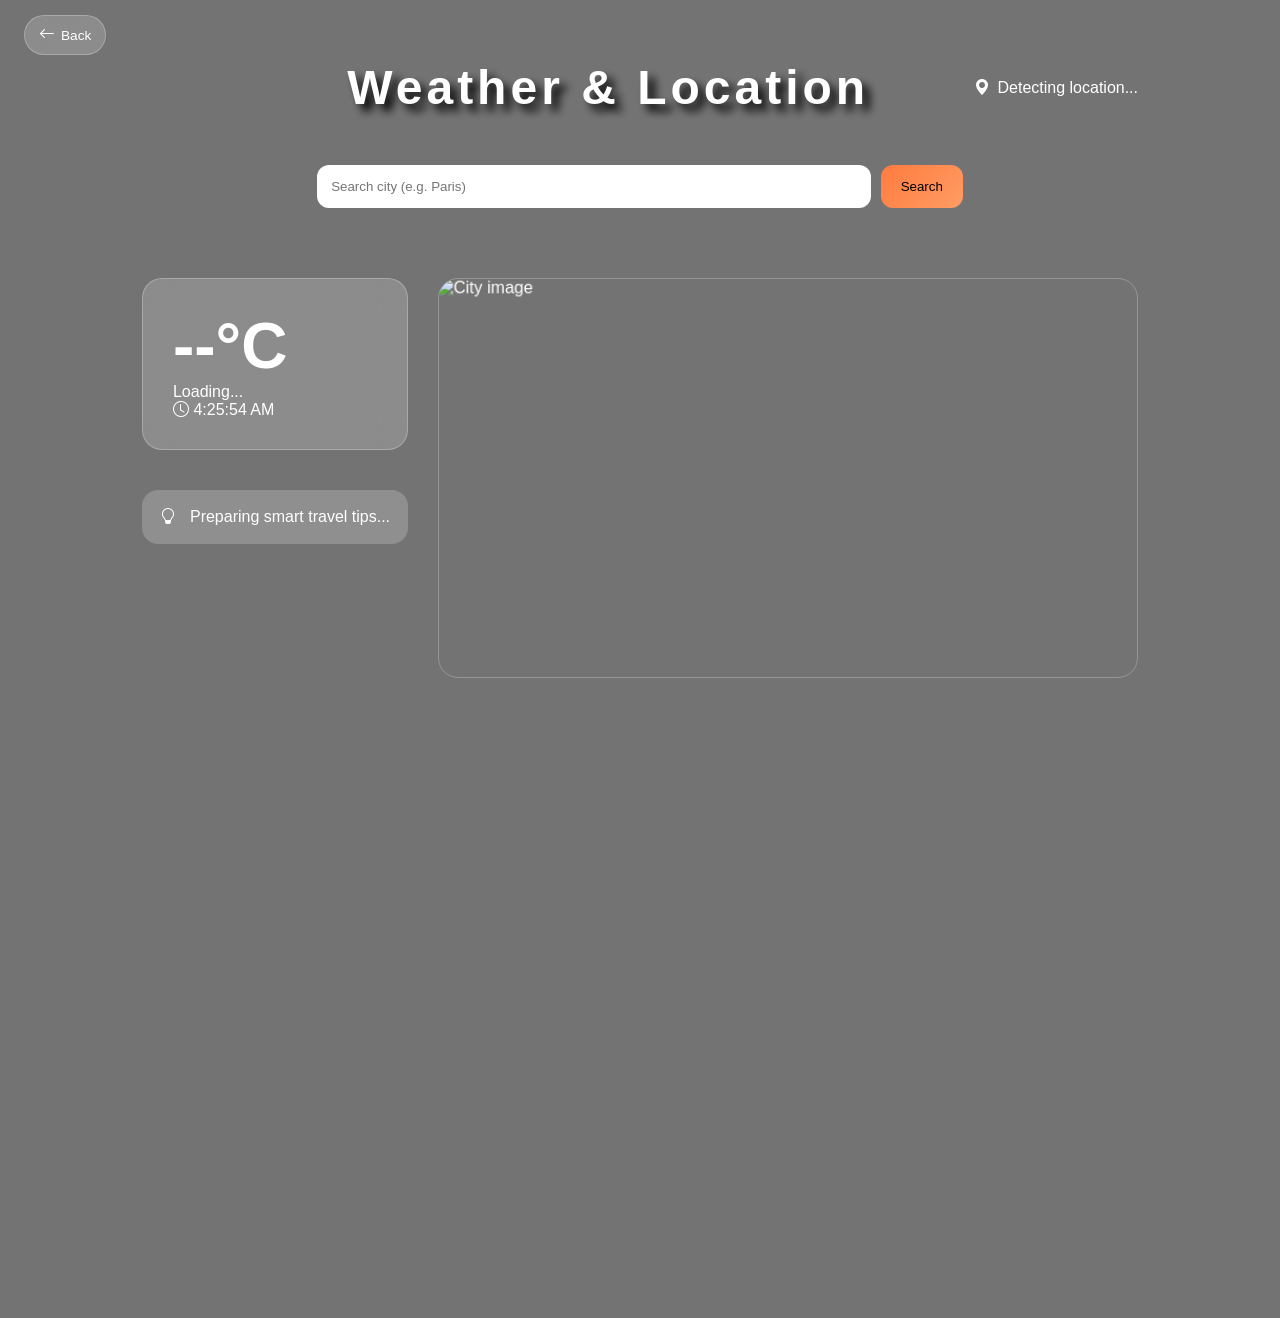
<file: map/map.html>
<!DOCTYPE html>
<html lang="en">

<head>
    <meta charset="UTF-8">
    <title>Weather & Location</title>

    <link rel="stylesheet" href="map.css">
    <link rel="stylesheet" href="https://cdn.jsdelivr.net/npm/bootstrap-icons@1.13.1/font/bootstrap-icons.min.css">
</head>

<body>
    <button class="back-btn" onclick="goBack()">
        <i class="bi bi-arrow-left"></i>
        <span>Back</span>
    </button>

    <section class="weather-hero">
        <div class="parallax-bg"></div>
        <div class="weather-overlay">
            <div>


            <div class="weather-top">
                <span></span>
                <h1>Weather & Location</h1>
                <span class="bi-geo-alt-fill" id="location">Detecting location...</span>
            </div>



            <div class="city-search">
                <input type="text" id="cityInput" placeholder="Search city (e.g. Paris)">
                <button id="cityBtn">Search</button>
                <div class="city-suggestions" id="suggestions"></div>
            </div>


            <div class="weather-row">
                <div>
                    <div class="weather-card fade-up delay-1">
                        <h1 id="temp">--°C</h1>
                        <p id="condition">Loading...</p>
                        <span id="time"><i class="bi bi-clock"></i> --:--</span>
                    </div>

                    <div class="travel-tip fade-up delay-3">
                        <i class="bi bi-lightbulb"></i>
                        <p id="tip">Preparing smart travel tips...</p>
                    </div>
                </div>


                <div class="city-image-card fade-up delay-2">
                    <img id="cityImage" alt="City image">
                </div>

            </div>





            <div class="map-card fade-up delay-4">
                <iframe id="map" loading="lazy"></iframe>
            </div>
            </div>
        </div>
    </section>
    <script src="map.js"></script>
</body>

</html>
</file>
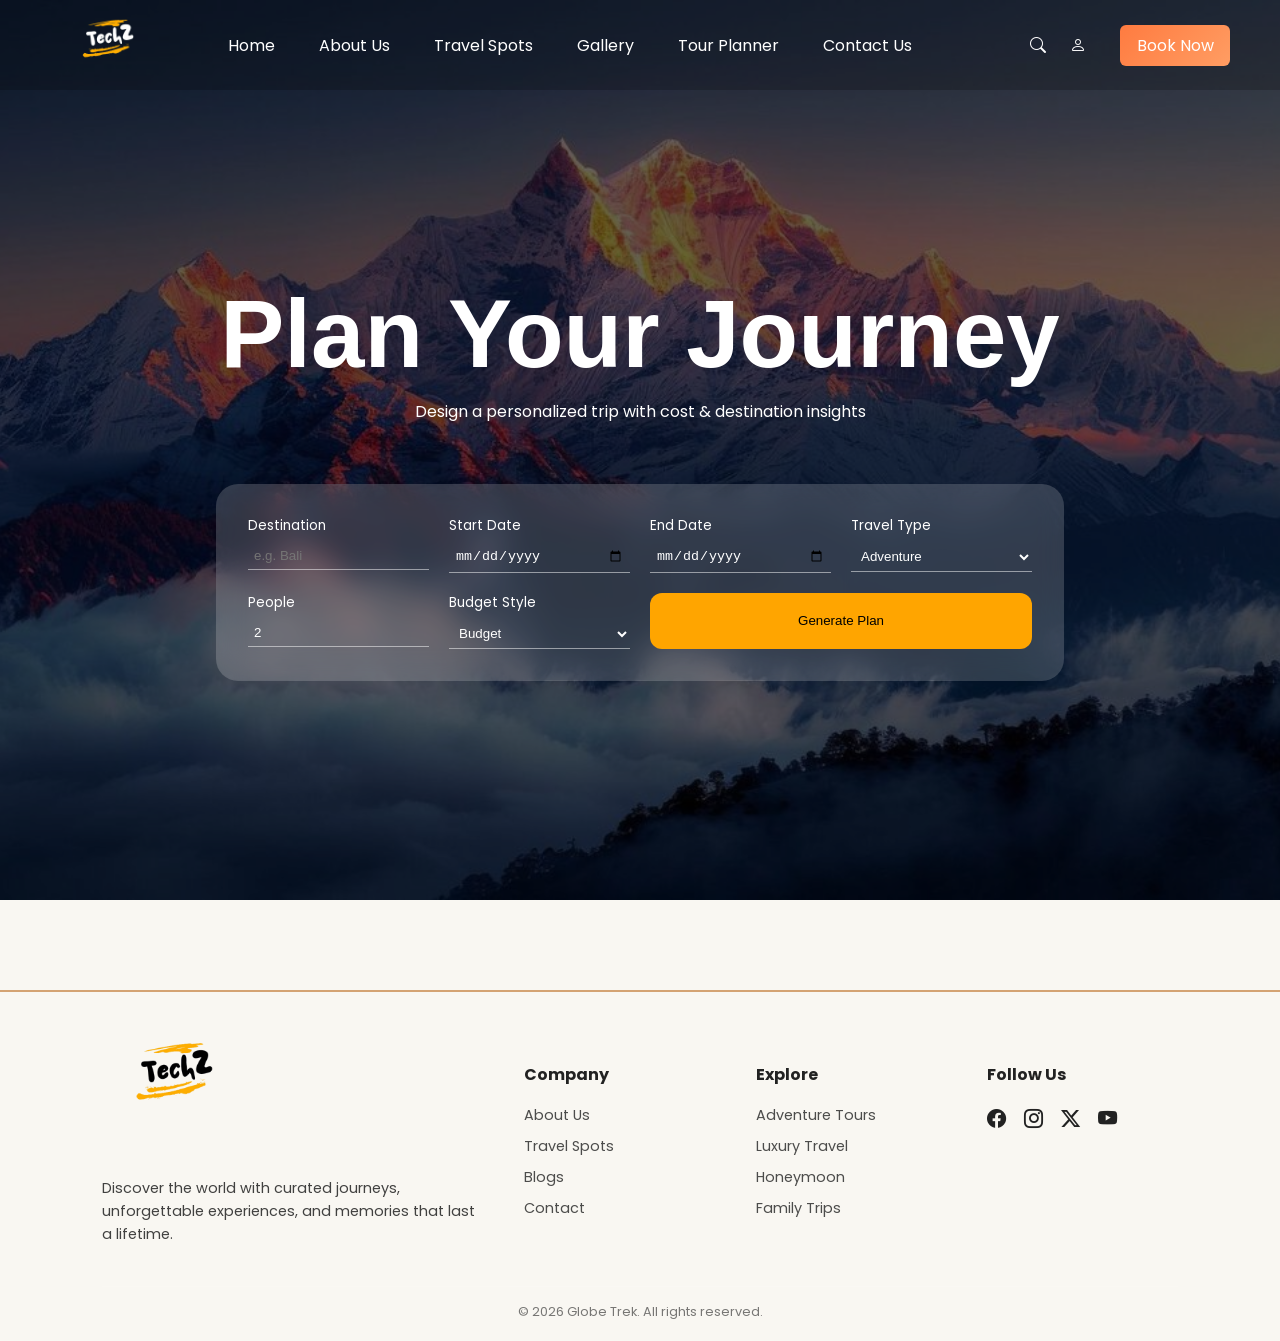
<file: Tour Planner/planner.html>
<!DOCTYPE html>
<html lang="en">

<head>
  <meta charset="UTF-8">
  <title>Travel Planner | Globe Trek</title>

  <link rel="stylesheet" href="planner.css">
  <link rel="stylesheet" href="https://cdn.jsdelivr.net/npm/bootstrap-icons@1.13.1/font/bootstrap-icons.min.css">
  <link
    href="https://fonts.googleapis.com/css2?family=Playfair+Display:wght@500;700&family=Poppins:wght@300;400;500&display=swap"
    rel="stylesheet">
</head>

<body>

  <!-- NAVBAR -->
  <header class=" nav">
    <div><img src="../public/logo/logo.png" alt="logo" class="logo"></div>
    <div class="navs">
      <span class="margin"><a href="../index.html">Home</a></span>
      <span class="margin"><a href="../index.html#about-us">About Us</a></span>
      <span class="margin"><a href="../index.html#travel">Travel Spots</a></span>
      <span class="margin"><a href="../index.html#gallery-section">Gallery</a></span>
      <span class="margin"><a href="#">Tour Planner</a></span>
      <span class="margin"><a href="#footer">Contact Us</a></span>
    </div>
    <div>
      <span class="bi-search icon"></span>
      <span class="bi-person icon"></span>
      <span class="button">Book Now</span>
    </div>
  </header>

  <!-- HERO -->
  <section class="planner-hero">
    <div class="planner-overlay">
      <div>
        <h1>Plan Your Journey</h1>
        <p>Design a personalized trip with cost & destination insights</p>

        <!-- PLANNER FORM -->
        <main>
          <div class="planner-card">

            <div class="field">
              <label>Destination</label>
              <input type="text" id="destination" placeholder="e.g. Bali">
            </div>

            <div class="field">
              <label>Start Date</label>
              <input type="date" id="startDate">
            </div>

            <div class="field">
              <label>End Date</label>
              <input type="date" id="endDate">
            </div>

            <div class="field">
              <label>Travel Type</label>
              <select id="type">
                <option value="adventure">Adventure</option>
                <option value="leisure">Leisure</option>
                <option value="honeymoon">Honeymoon</option>
                <option value="family">Family</option>
              </select>
            </div>

            <div class="field">
              <label>People</label>
              <input type="number" id="people" value="2" min="1">
            </div>

            <div class="field">
              <label>Budget Style</label>
              <select id="budget">
                <option value="budget">Budget</option>
                <option value="standard">Standard</option>
                <option value="luxury">Luxury</option>
              </select>
            </div>

            <button class="planner-btn" onclick="generatePlan()">
              Generate Plan
            </button>

          </div>
        </main>
      </div>
    </div>
  </section>

  <!-- RESULT -->
  <section style="display: none;" class="plan-result" id="result"></section>

  <!-- FOOTER -->
  <footer class="footer" id="footer">
    <div class="footer-wrap">


      <div class="footer-col">
        <img src="../public/logo/logob.png" class="footer-logo" alt="logo">
        <p class="footer-text">
          Discover the world with curated journeys, unforgettable experiences,
          and memories that last a lifetime.
        </p>
      </div>


      <div class="footer-col">
        <h4>Company</h4>
        <ul>
          <li><a href="#about-us">About Us</a></li>
          <li><a href="#travel">Travel Spots</a></li>
          <li><a href="#">Blogs</a></li>
          <li><a href="#">Contact</a></li>
        </ul>
      </div>


      <div class="footer-col">
        <h4>Explore</h4>
        <ul>
          <li>Adventure Tours</li>
          <li>Luxury Travel</li>
          <li>Honeymoon</li>
          <li>Family Trips</li>
        </ul>
      </div>


      <div class="footer-col">
        <h4>Follow Us</h4>
        <div class="footer-social">
          <i class="bi bi-facebook"></i>
          <i class="bi bi-instagram"></i>
          <i class="bi bi-twitter-x"></i>
          <i class="bi bi-youtube"></i>
        </div>
      </div>

    </div>

    <div class="footer-bottom">
      © 2026 Globe Trek. All rights reserved.
    </div>
  </footer>


  <script src="planner.js"></script>
</body>

</html>
</file>
<file: map/map.css>
*{
  margin: 0;
  padding: 0;
  box-sizing: border-box;
  font-family: "Poppins", sans-serif;
}

.weather-card,
.city-image-card,
.travel-tip,
.map-card{
  border-radius: 22px;
}
.weather-hero{
  position: relative;
  min-height: 100vh;
  overflow: hidden;
}


.parallax-bg{
  position: absolute;
  inset: 0;
  background: url("https://images.unsplash.com/photo-1505761671935-60b3a7427bad")
    center/cover no-repeat;
  transform: translateY(0);
  will-change: transform;
  z-index: -1;
}


.weather-overlay{
    display: flex;
    justify-content: center;
  position: relative;
  z-index: 2;
}



.back-btn{
  position: fixed;
  top: 15px;        
  left: 24px;
  z-index: 200;

  display: flex;
  align-items: center;
  gap: 6px;

  padding: 10px 14px;
  border-radius: 999px;

  background: rgba(255,255,255,0.18);
  backdrop-filter: blur(10px);
  color: white;

  border: 1px solid rgba(255,255,255,0.25);
  cursor: pointer;

  font-size: 0.85rem;
  transition: transform 0.25s ease, background 0.25s ease;
}

.back-btn:hover{
  background: rgba(255,255,255,0.28);
  transform: translateX(-4px);
}

.back-btn i{
  font-size: 1rem;
}


@media(max-width: 768px){
  .back-btn span{
    display: none;   
  }
}

.weather-hero{
  min-height: 100vh;
  background-size: cover;
  background-position: center;
  background-repeat: no-repeat;
  transition: background-image 0.8s ease-in-out;
}


.weather-overlay{
  background: linear-gradient(
    rgba(0,0,0,0.45),
    rgba(0,0,0,0.65)
  );
}


.weather-overlay{
  min-height: 100vh;
  padding: 60px 8%;
  background: rgba(0,0,0,0.55);
  color: white;
}


.weather-top{
  display: flex;
  align-items: center;
  justify-content: space-between;
  margin-bottom: 50px;
}
.weather-top h1{
  text-shadow: 7px 7px 10px black ;
  font-weight: 900;
  font-size: 3rem;
  letter-spacing: 4px;
  padding-left: 100px;
}

.weather-top span{
  display: flex;
  gap: 7px;
}


.city-search{
  position: relative;
  display: flex;
  gap: 10px;
  max-width: 100%;
  margin-bottom: 40px;
  justify-content: center;
}

.city-search input{
  flex: 0.6;
  padding: 14px;
  border-radius: 12px;
  border: none;
  outline: none;

}

.city-search button{
  
    background:linear-gradient(135deg,#ff7b40,#ff9d63);

  border: none;
  padding: 14px 20px;
  border-radius: 12px;
  cursor: pointer;
  
}
.city-search input{
  transition: box-shadow 0.3s ease, transform 0.2s ease;
}

.city-search input:focus{
  box-shadow: 0 10px 30px rgba(0,0,0,0.25);
  transform: translateY(-1px);
}



.city-suggestions{
  position: absolute;
  top: 55px;
  width: 100%;
  background: #111;
  border-radius: 12px;
  display: none;
  z-index: 10;
}

.city-suggestions div{
  padding: 10px 14px;
  cursor: pointer;
  font-size: 0.85rem;
}

.city-suggestions div:hover{
  background: rgba(255,255,255,0.1);
}


.weather-row{
    margin-top: 70px;
  display: flex;
  gap: 30px;
  flex-wrap: wrap;
}


.weather-card{
  background: rgba(255,255,255,0.18);
  backdrop-filter: blur(14px);
  padding: 30px;
  border-radius: 20px;
  max-width: 300px;
  border: 1px solid rgba(255,255,255,0.25);
}

.weather-card h1{
  font-size: 4rem;
}
.weather-card{
  position: relative;
}

.weather-card::after{
  content: "";
  position: absolute;
  inset: -1px;
  border-radius: inherit;
  background: linear-gradient(
    120deg,
    transparent,
    rgba(255,255,255,0.25),
    transparent
  );
  opacity: 0;
  transition: opacity 0.4s ease;
}

.weather-card:hover::after{
  opacity: 1;
}



.city-image-card{
  width: 700px;
  height: 400px;
  border-radius: 20px;
  overflow: hidden;
  border: 1px solid rgba(255,255,255,0.25);
}

.city-image-card img{
  width: 100%;
  height: 100%;
  object-fit: cover;
}
.city-image-card{
  transition: transform 0.4s ease, box-shadow 0.4s ease;
}

.city-image-card:hover{
  transform: translateY(-6px);
  box-shadow: 0 30px 60px rgba(0,0,0,0.35);
}

.city-image-card img{
  transition: transform 0.1s linear;
  will-change: transform;
}


.travel-tip{
  margin-top: 40px;
  display: flex;
  gap: 14px;
  max-width: 300px;
  background: rgba(255,255,255,0.2);
  padding: 18px;
  border-radius: 16px;
}


.map-card{
    margin-top: 70px;
  margin-top: 40px;
  max-width: 70vw;
  height: 60vh;
  border-radius: 18px;
  overflow: hidden;
}

.map-card iframe{
  width: 100%;
  height: 100%;
  border: none;
}
.map-card{
  overflow: hidden;
}

.map-card iframe{
  transform: scale(1.05);
  opacity: 0;
  animation: mapReveal 0.8s ease forwards;
  animation-delay: 0.5s;
}

@keyframes mapReveal{
  to{
    transform: scale(1);
    opacity: 1;
  }
}



@media(max-width: 900px){
  .weather-row{
    flex-direction: column;
    align-items: center;
  }

  .city-image-card{
    width: 100%;
    max-width: 500px;
    height: 250px;
  }
  
  .weather-card, .travel-tip {
    max-width: 100%;
    width: 500px;
  }
}

@media(max-width: 768px) {
  .weather-overlay {
    padding: 60px 20px;
  }

  .weather-top {
    flex-direction: column;
    gap: 15px;
    text-align: center;
    margin-bottom: 30px;
  }

  .weather-top h1 {
    font-size: 2.2rem;
    padding-left: 0;
  }

  .city-search {
    width: 100%;
  }

  .city-search input {
    flex: 1;
  }

  .city-suggestions {
    width: 100%;
  }

  .weather-row {
    margin-top: 40px;
    justify-content: center;
  }

  .weather-card, .travel-tip, .city-image-card {
    width: 100%;
    max-width: 100%;
  }

  .map-card {
    max-width: 100%;
    width: 100%;
    height: 350px;
    margin-top: 40px;
  }
}
.fade-up{
  opacity: 0;
  transform: translateY(24px);
  animation: fadeUp 0.8s ease forwards;
}

@keyframes fadeUp{
  to{
    opacity: 1;
    transform: translateY(0);
  }
}

.delay-1{ animation-delay: 0.15s; }
.delay-2{ animation-delay: 0.3s; }
.delay-3{ animation-delay: 0.45s; }
.delay-4{ animation-delay: 0.6s; }
</file>
<file: Tour Planner/planner.css>
*{
  margin: 0;
  padding: 0;
  box-sizing: border-box;
}

body{
  font-family: "Poppins", sans-serif;
  color: #222;
  background-color: #f9f7f2;
}

/* NAVBAR */
.nav{
    height: 10vh;
    background-color: rgba(0, 0 , 0, 0.2);
    color: white;
    display: flex;
    align-items: center;
    justify-content: space-between;
    padding: 0 30px;
    position: sticky;
    top:0px;
    z-index: 10;
    padding-left: 60px;
}
.navs span {
   cursor: pointer;
}
.bg{
    background-image: url(public/background/hero.jpg);
    background-position: center;
    background-repeat: no-repeat;
    background-size: cover;
    height: 100vh;
    position: relative;
    top: -83px;
}
.logo{
    width: 100px;

}
.margin{
    margin-right: 40px;
    padding-top: 0; 
}

.margin a{
    text-decoration: none;
    color: #fff;
}
.button{
    width: 110px;
    background:linear-gradient(135deg,#ff7b40,#ff9d63);
    border-radius: 6px;
    margin: 0 20px;
    padding: 8px 12px;
    display: inline-flex;
    align-items: center;
    justify-content: center;
    cursor: pointer;
}
.icon{
    margin: 10px;
}

/* HERO */
.planner-hero{
  position: relative;
  top: -10vh;
  min-height: 100vh;
  display: flex;
  align-items: center;
  justify-content: center;
  background: url("/public/background/hero.jpg")
    center/cover no-repeat;
}

.planner-overlay{
  min-height: 100vh;
  min-width: 100vw;
  display: flex;
  align-items: center;
  justify-content: center;
  background: rgba(0,0,0,0.6);
  padding: 140px 8% 80px;
  color: white;
}

.planner-overlay h1{
  font-family: Impact, Haettenschweiler, 'Arial Narrow Bold', sans-serif;
  font-size: 6rem;
  text-align: center;
  margin-bottom:10px ;
}
.planner-overlay p{
  text-align: center;
}
/* FORM CARD */
main{
  display: flex;
  align-items: center;
  justify-content: center;
}
.planner-card{
  margin-top: 60px;
  max-width: 900px;
  background: rgba(255,255,255,0.18);
  backdrop-filter: blur(14px);
  border-radius: 22px;
  padding: 32px;
  display: grid;
  grid-template-columns: repeat(auto-fit, minmax(180px,1fr));
  gap: 20px;
  transition: transform 0.4s ease, box-shadow 0.4s ease;
}

.planner-card:hover{
  transform: translateY(-8px);
  box-shadow: 0 30px 70px rgba(0,0,0,0.25);
}

/* FIELDS */
.field{
  display: flex;
  flex-direction: column;
  font-size: 0.85rem;
}

.field label{ margin-bottom: 6px; }

.field input,
.field select{
  background: transparent;
  border: none;
  border-bottom: 1px solid rgba(255,255,255,0.5);
  padding: 6px;
  color: white;
  outline: none;
  transition: border-color 0.3s ease;
}

.field input:hover,
.field select:hover{
  border-bottom-color: orange;
}

.field input:focus,
.field select:focus{
  border-bottom-color: #ffb347;
}

/* BUTTON */
.planner-btn{
  grid-column: span 2;
  background: orange;
  border: none;
  padding: 14px;
  border-radius: 12px;
  cursor: pointer;
  position: relative;
  overflow: hidden;
  transition: transform 0.3s ease;
}

.planner-btn::after{
  content: "";
  position: absolute;
  inset: 0;
  background: rgba(255,255,255,0.25);
  transform: translateX(-100%);
  transition: transform 0.4s ease;
}

.planner-btn:hover::after{
  transform: translateX(0);
}

.planner-btn:hover{
  transform: translateY(-2px);
}

/* RESULT */
.plan-result{
  padding: 90px 8%;
  background: #fdfaf6;
}

.report{
  margin-bottom: 30px;
}
.plan-card{
  max-width: 900px;

  background: white;
  padding: 34px;
  border-radius: 24px;
  box-shadow: 0 20px 50px rgba(0,0,0,0.15);
  transition: transform 0.4s ease, box-shadow 0.4s ease;
}

.plan-card:hover{
  transform: translateY(-6px);
  box-shadow: 0 35px 80px rgba(0,0,0,0.2);
}

/* COST */
.cost-box{
  background: #fff3e0;
  padding: 20px;
  border-radius: 14px;
  margin-bottom: 20px;
  position: relative;
  transition: transform 0.3s ease;
}

.cost-box::before{
  content: "";
  position: absolute;
  inset: 0;
  border-radius: 14px;
  border: 2px solid orange;
  opacity: 0;
  transition: opacity 0.3s ease;
}

.cost-box:hover::before{ opacity: 1; }
.cost-box:hover{ transform: translateY(-4px); }

/* MAP */
.map-box{
  margin-top: 50px;
}
.map-box iframe{
  width: 100%;
  height: 200px;
  border: none;
  border-radius: 14px;
  transition: transform 0.4s ease, box-shadow 0.4s ease;
}

.map-box iframe:hover{
  transform: scale(1.03);
  box-shadow: 0 20px 45px rgba(0,0,0,0.25);
}

.weatherc{
  text-decoration: none;
  color: white;
  margin-top: 100px;
}
/* FOOTER */
.footer{
    /* margin-top: 150px; */
    border-top: 2px solid rgb(212, 163, 115);
    color: var(--text);
    padding: 70px 8% 20px;
}

.footer-wrap{
    display: grid;
    grid-template-columns: 2fr 1fr 1fr 1fr;
    gap: 40px;
}


.footer-logo{
    width: 150px;
    margin-top: -80px;
}

.footer-text{
    font-size: 0.9rem;
    line-height: 1.6;
    opacity: 0.85;
    
}


.footer-col h4{
    margin-bottom: 18px;
    font-size: 1rem;
}

.footer-col ul{
    list-style: none;
}

.footer-col li{
    margin-bottom: 10px;
    font-size: 0.9rem;
    cursor: pointer;
    opacity: 0.8;
    transition: opacity 0.3s ease, transform 0.3s ease;
}

.footer-col li:hover{
    opacity: 1;
    transform: translateX(4px);
}


.footer-social i{
    font-size: 1.2rem;
    margin-right: 14px;
    cursor: pointer;
    transition: transform 0.3s ease, color 0.3s ease;
}

.footer-social i:hover{
    transform: translateY(-3px);
    color: rgb(212, 163, 115);
}


.footer-bottom{
    border-top: 1px solid rgba(255,255,255,0.15);
    margin-top: 40px;
    padding-top: 16px;
    text-align: center;
    font-size: 0.8rem;
    opacity: 0.6;
}

.footer-wrap a{
    color: var(--text);
    text-decoration: none;
}
</file>
